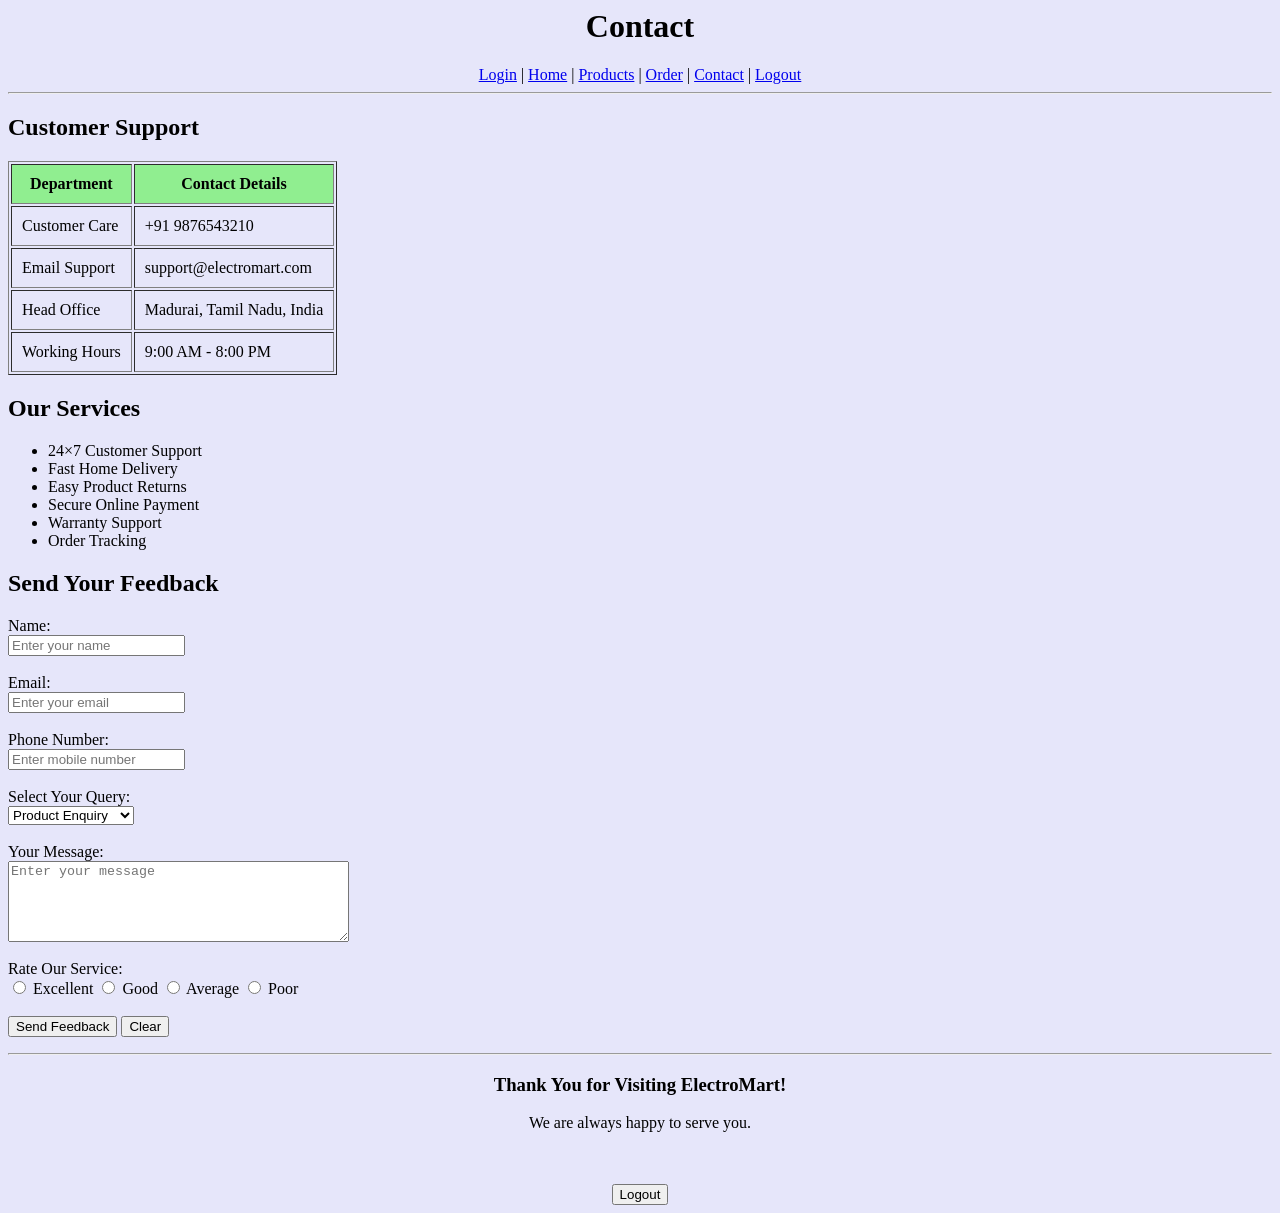
<file: ex2/contact.html>
<html>
<head>
 <title>ElectroMart - Contact Us</title>
</head>
<body bgcolor="lavender">
<center>
<h1>Contact </h1>
<a href="login.html">Login</a> |
<a href="home.html">Home</a> |
<a href="products.html">Products</a> |
<a href="order.html">Order</a> |
<a href="contact.html">Contact</a> |
<a href="login.html">Logout</a>
<hr>
</center>
<h2>Customer Support</h2>
<table border="1" cellpadding="10">
<tr bgcolor="lightgreen">
<th>Department</th>
<th>Contact Details</th>
</tr>
<tr>
<td>Customer Care</td>
<td>+91 9876543210</td>
</tr>
<tr>
<td>Email Support</td>
<td>support@electromart.com</td>
</tr>
<tr>
<td>Head Office</td>
<td>Madurai, Tamil Nadu, India</td>
</tr>
<tr>
<td>Working Hours</td>
<td>9:00 AM - 8:00 PM</td>
</tr>
</table>
<h2>Our Services</h2>
<ul>
<li>24×7 Customer Support</li>
<li>Fast Home Delivery</li>
<li>Easy Product Returns</li>
<li>Secure Online Payment</li>
<li>Warranty Support</li>
<li>Order Tracking</li>
</ul>
<h2>Send Your Feedback</h2>
<form>
Name:<br>
<input type="text" placeholder="Enter your name">
<br><br>
Email:<br>
<input type="email" placeholder="Enter your email">
<br><br>
Phone Number:<br>
<input type="tel" placeholder="Enter mobile number">
<br><br>
Select Your Query:<br>
<select>
<option>Product Enquiry</option>
<option>Order Status</option>
<option>Payment Issue</option>
<option>Return Request</option>
<option>Warranty Support</option>
</select>
<br><br>
Your Message:<br>
<textarea rows="5" cols="40" placeholder="Enter your message"></textarea>
<br><br>
Rate Our Service:<br>
<input type="radio" name="rating"> Excellent
<input type="radio" name="rating"> Good
<input type="radio" name="rating"> Average
<input type="radio" name="rating"> Poor
<br><br>
<input type="submit" value="Send Feedback">
<input type="reset" value="Clear">
</form>
<center>
<hr>
<h3>Thank You for Visiting ElectroMart!</h3>
<p>We are always happy to serve you.</p>
</center>
<br><br>
<center>
<a href="login.html">
 <button>Logout</button>
</a>
</center>
</body>
</html>
</file>
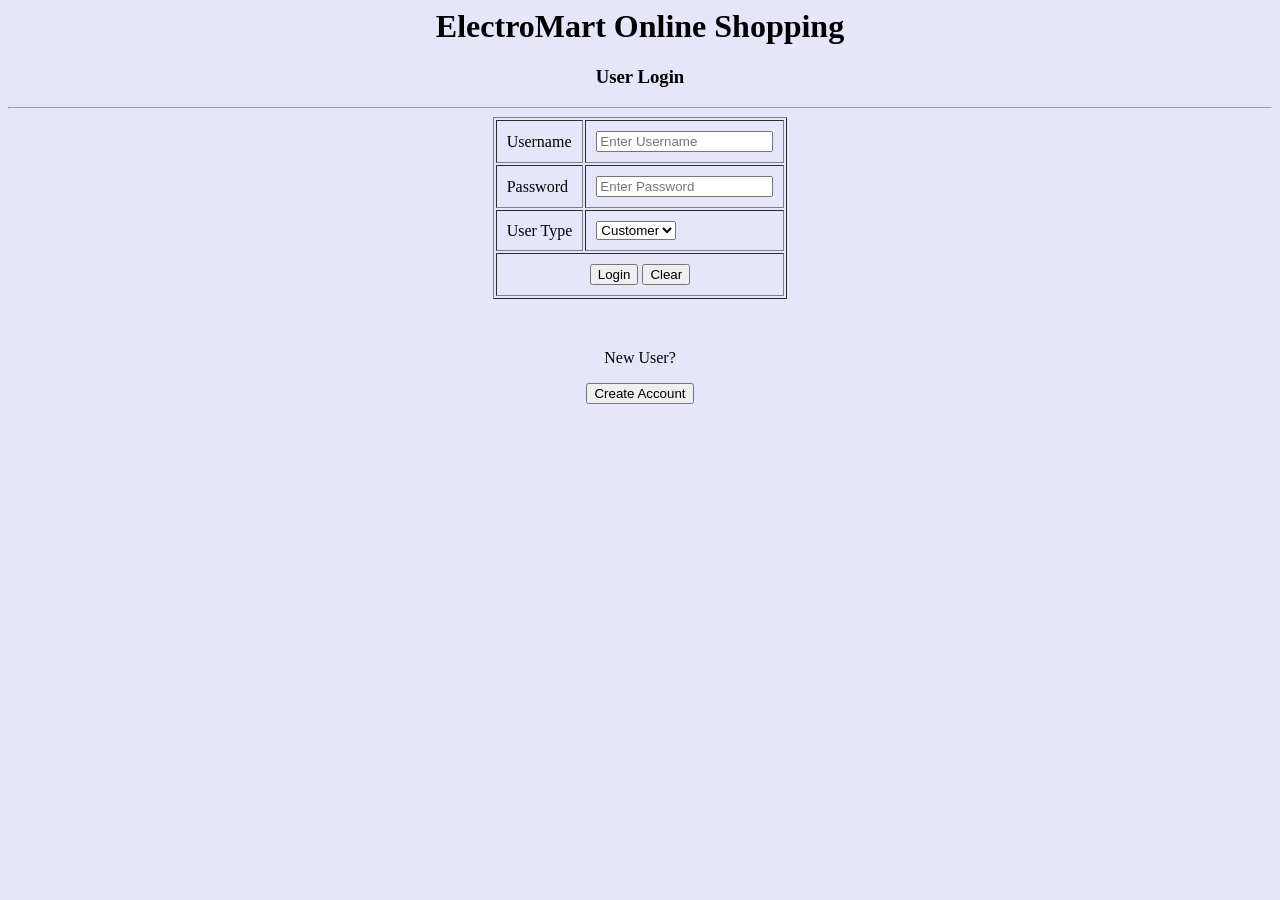
<file: ex2/login.html>
<html>
<head>
 <title>Login</title>
</head>
<body bgcolor="lavender">
<center>
<h1> ElectroMart Online Shopping</h1>
<h3>User Login</h3>
</center>
<hr>
<center>
<form action="home.html">
<table border="1" cellpadding="10">
<tr>
<td>Username</td>
<td><input type="text" placeholder="Enter Username" required></td>
</tr>
<tr>
<td>Password</td>
<td><input type="password" placeholder="Enter Password" required></td>
</tr>
<tr>
<td>User Type</td>
<td>
<select>
<option>Customer</option>
<option>Seller</option>
<option>Admin</option>
</select>
</td>
</tr>
<tr>
<td colspan="2" align="center">
<input type="submit" value="Login">
<input type="reset" value="Clear">
</td>
</tr>
</table>
</form>
<br>
<p>New User?</p>
<a href="home.html">
<button>Create Account</button>
</a>
</center>
</body>
</html>
</file>
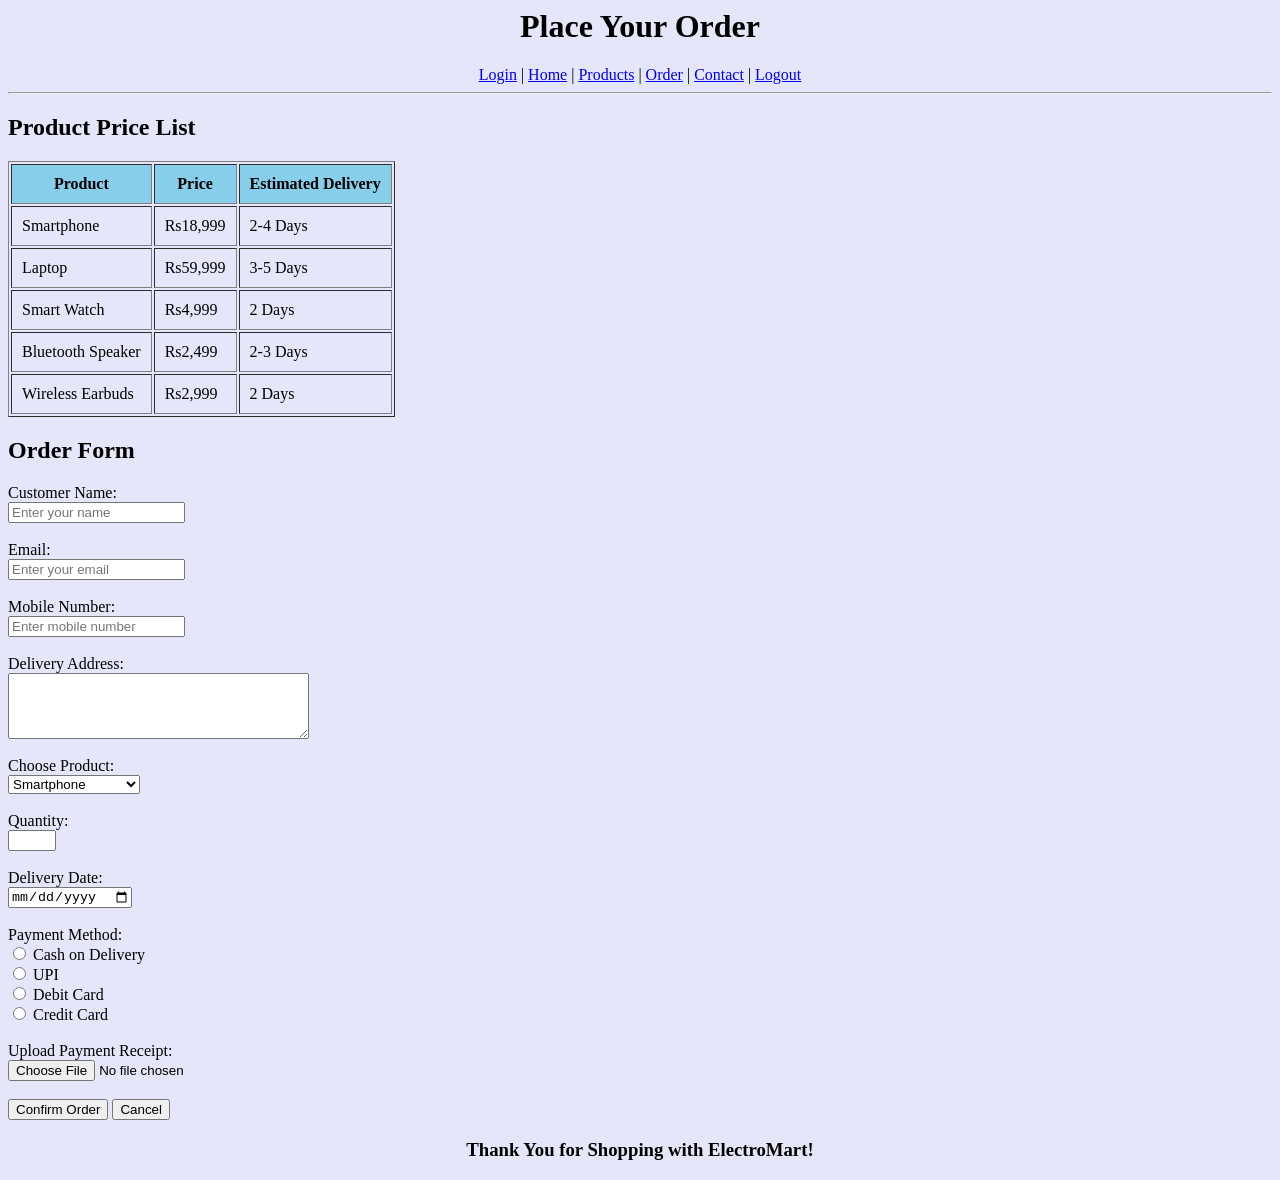
<file: ex2/order.html>
<html>
<head>
 <title>ElectroMart - Order</title>
</head>
<body bgcolor="lavender">
<center>
<h1>Place Your Order</h1>
<a href="login.html">Login</a> |
<a href="home.html">Home</a> |
<a href="products.html">Products</a> |
<a href="order.html">Order</a> |
<a href="contact.html">Contact</a> |
<a href="login.html">Logout</a>
<hr>
</center>
<h2>Product Price List</h2>
<table border="1" cellpadding="10">
<tr bgcolor="skyblue">
<th>Product</th>
<th>Price</th>
<th>Estimated Delivery</th>
</tr>
<tr>
<td>Smartphone</td>
<td>Rs18,999</td>
<td>2-4 Days</td>
</tr>
<tr>
<td>Laptop</td>
<td>Rs59,999</td>
<td>3-5 Days</td>
</tr>
<tr>
<td>Smart Watch</td>
<td>Rs4,999</td>
<td>2 Days</td>
</tr>
<tr>
<td>Bluetooth Speaker</td>
<td>Rs2,499</td>
<td>2-3 Days</td>
</tr>
<tr>
<td>Wireless Earbuds</td>
<td>Rs2,999</td>
<td>2 Days</td>
</tr>
</table>
<h2>Order Form</h2>
<form>
Customer Name:<br>
<input type="text" placeholder="Enter your name" required>
<br><br>
Email:<br>
<input type="email" placeholder="Enter your email" required>
<br><br>
Mobile Number:<br>
<input type="tel" placeholder="Enter mobile number">
<br><br>
Delivery Address:<br>
<textarea rows="4" cols="35"></textarea>
<br><br>
Choose Product:<br>
<select>
<option>Smartphone</option>
<option>Laptop</option>
<option>Smart Watch</option>
<option>Bluetooth Speaker</option>
<option>Wireless Earbuds</option>
</select>
<br><br>
Quantity:<br>
<input type="number" min="1" max="10">
<br><br>
Delivery Date:<br>
<input type="date">
<br><br>
Payment Method:<br>
<input type="radio" name="payment"> Cash on Delivery
<br>
<input type="radio" name="payment"> UPI
<br>
<input type="radio" name="payment"> Debit Card
<br>
<input type="radio" name="payment"> Credit Card
<br><br>
Upload Payment Receipt:<br>
<input type="file">
<br><br>
<input type="submit" value="Confirm Order">
<input type="reset" value="Cancel">
</form>
<center>
<h3>Thank You for Shopping with ElectroMart!</h3>
</center>
</body>
</html>
</file>
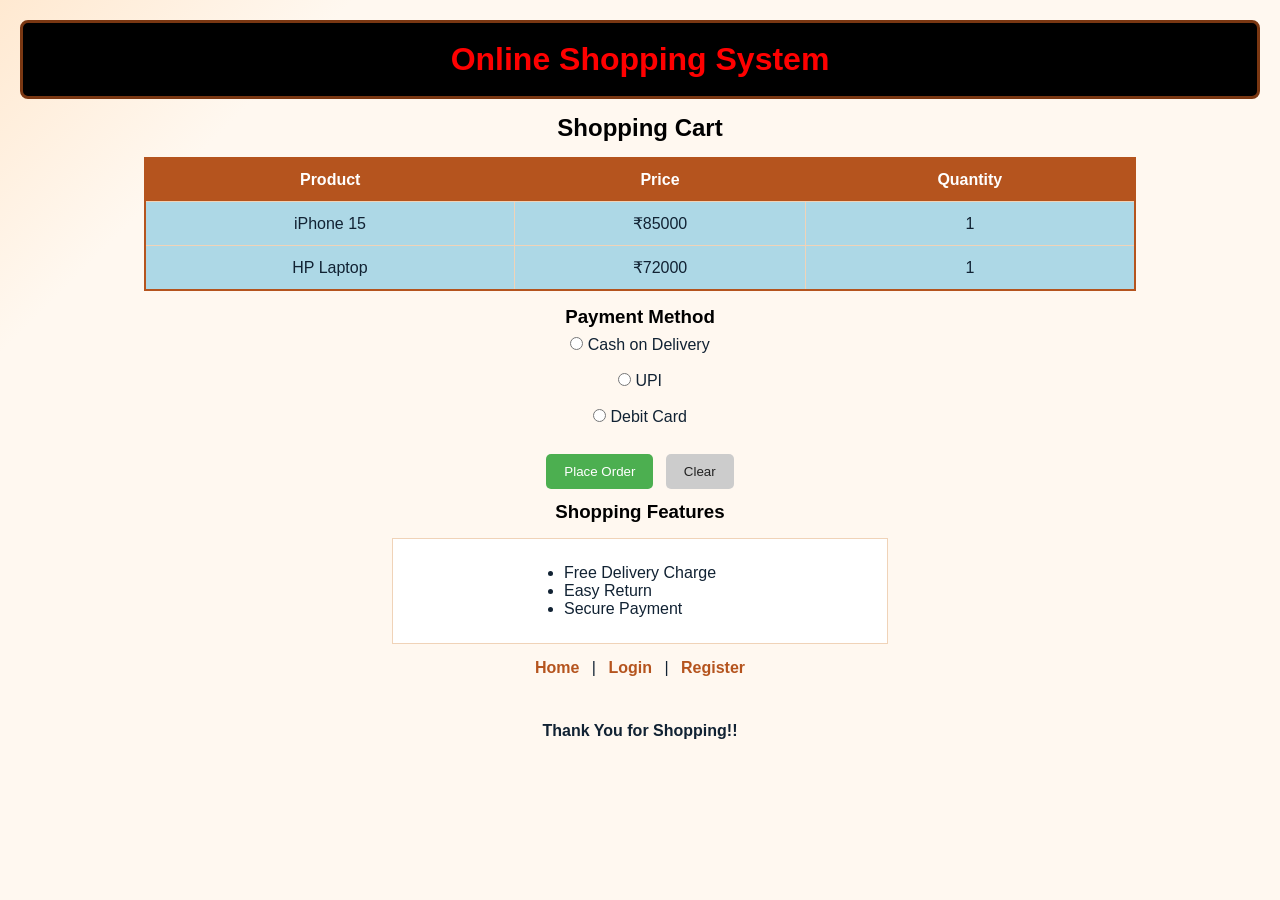
<file: ex3/cart.html>
<html>
<head>
<title>Shopping Cart</title>
<style>
    * {
        margin: 0;
        padding: 0;
        box-sizing: border-box;
        font-family: Arial;
    }

    body {
        background-color: lightblue;
        background-image: linear-gradient(135deg, #ffe9d1 0%, #fff8f0 250px);
        background-position: top left;
        background-repeat: no-repeat;
        color: #123;
        padding: 20px;
    }

    h1 {
        background-color:black;
        color: red;
        border: 3px solid #7a3712;
        border-style: solid;
        padding: 18px;
        border-radius: 8px;
    }

    h2 {
        color: black;
        margin: 15px 0;
    }

    h3 {
        color: black;
        margin: 12px 0 8px 0;
    }

    table {
        width: 80%;
        border-collapse: collapse;
        margin: 15px auto;
        background-color:lightblue;
        border: 2px solid #b5541e;
    }

    th {
        background-color: #b5541e;
        color: #ffffff;
        padding: 12px;
    }

    td {
        border: 1px solid #f0d3b8;
        padding: 12px;
        text-align: center;
    }

    ul {
        display: inline-block;
        text-align: left;
        margin: 10px auto;
    }

    #payment-box {
        background-color: #fff0e0;
        border: 2px dashed #b5541e;
        padding: 20px;
        width: 50%;
        margin: 15px auto;
    }

    #thank-you {
        padding: 12px;
        border-radius: 6px;
        margin: 15px auto;
        width: 40%;
    }

    #site-footer {
        margin-top: 10px;
    }

    #site-footer a {
        color: #b5541e;
        text-decoration: none;
        font-weight: bold;
        margin: 0 8px;
    }

    .place-order-btn {
        background-color: #4caf50;
        color: #ffffff;
        border: none;
        border-style: none;
        padding: 10px 18px;
        margin-top: 10px;
        border-radius: 5px;
        cursor: pointer;
    }

    .clear-btn {
        background-color: #cccccc;
        color: #222;
        border: none;
        padding: 10px 18px;
        margin-top: 10px;
        margin-left: 8px;
        border-radius: 5px;
        cursor: pointer;
    }

    .features-box {
        background-color: #ffffff;
        border: 1px solid #f0d3b8;
        border-style: groove;
        padding: 15px;
        width: 40%;
        margin: 15px auto;
    }
</style>
</head>
<body>
<center>
<h1>Online Shopping System</h1>
<h2>Shopping Cart</h2>
<table>
<tr>
<th>Product</th>
<th>Price</th>
<th>Quantity</th>
</tr>
<tr>
<td>iPhone 15</td>
<td>₹85000</td>
<td>1</td>
</tr>
<tr>
<td>HP Laptop</td>
<td>₹72000</td>
<td>1</td>
</tr>
</table>
<h3>Payment Method</h3>
<form>
<input type="radio" name="pay"> Cash on Delivery <br><br>
<input type="radio" name="pay"> UPI <br><br>
<input type="radio" name="pay"> Debit Card <br><br>
<input type="submit" value="Place Order" class="place-order-btn">
<input type="reset" value="Clear" class="clear-btn">
</form>
<h3>Shopping Features</h3>
<div class="features-box">
<ul>
<li>Free Delivery Charge</li>
<li>Easy Return</li>
<li>Secure Payment</li>
</ul>
</div>
<div id="site-footer">
<a href="index.html">Home</a> |
<a href="login.html">Login</a> |
<a href="register.html">Register</a>
</div>
<br>
<div id="thank-you">
<p><b>Thank You for Shopping!!</b></p>
</div>
</center>
</body>
</html>
</file>
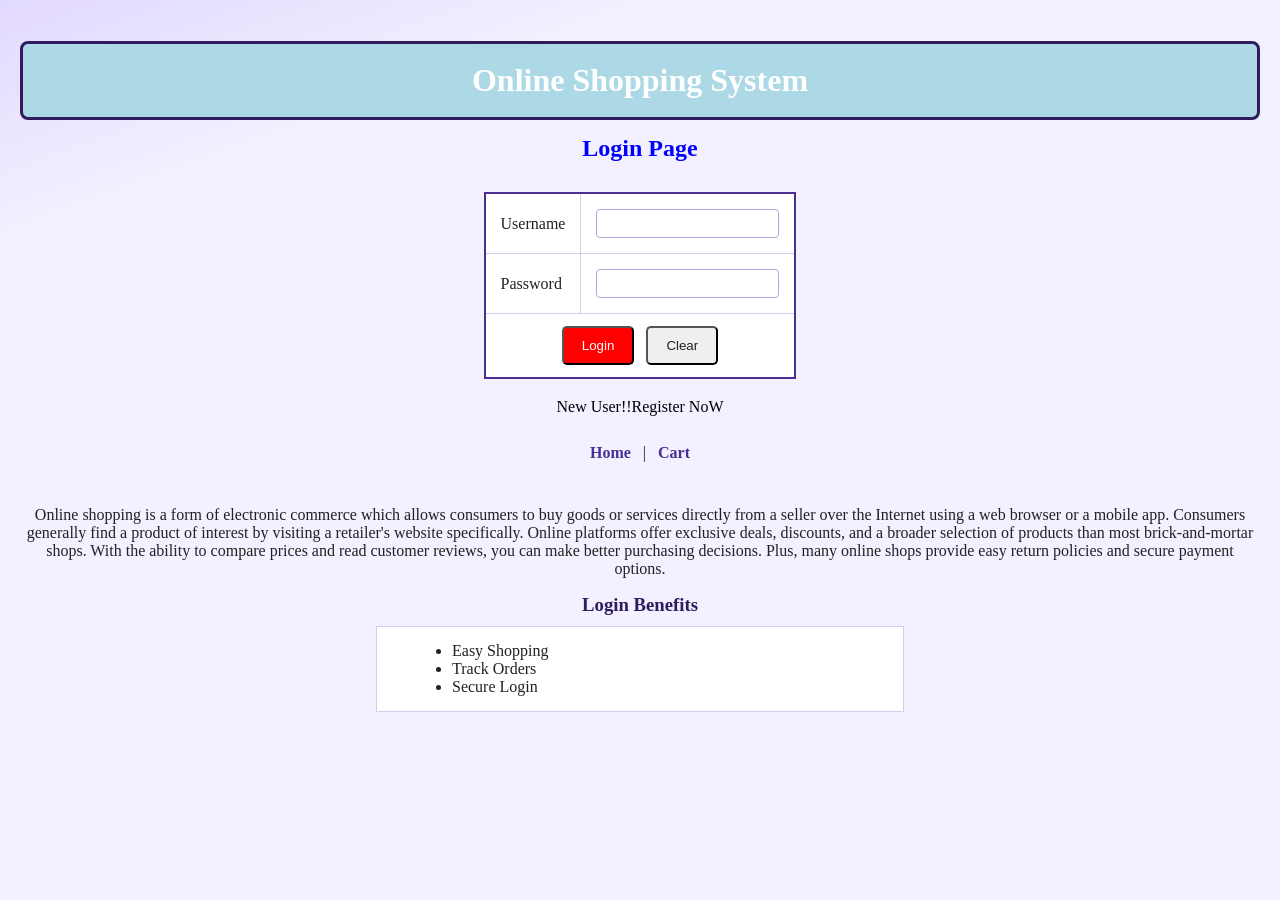
<file: ex3/login.html>
<!DOCTYPE html>
<html>
<head>
<title>Login Page</title>
</head>
<body style="margin:0; padding:20px; font-family:verdana; background-color:#f3f0ff; background-image:linear-gradient(160deg, #e2d9ff 0%, #f3f0ff 230px); background-position:top center; background-repeat:no-repeat; color:#222;">
<center>
<h1 style="background-color:lightblue; color:#ffffff; border:3px solid #2e1c5c; border-style:solid; padding:18px; border-radius:8px; margin-bottom:15px;">Online Shopping System</h1>
<h2 style="color:blue; margin:15px 0;">Login Page</h2>

<form style="display:inline-block;">
<table border="1" cellpadding="10" style="border-collapse:collapse;
 background-color:#ffffff; border:2px solid #4a2e91; 
margin:15px 0;">
<tr>
<td style="border:1px solid #d6ccf2; padding:15px;">Username</td>
<td style="border:1px solid #d6ccf2; padding:15px;"><input type="text" name="email_id" style="padding:6px; border:1px solid #b3a3e0; border-radius:4px;"></td>
</tr>
<tr>
<td style="border:1px solid #d6ccf2; padding:15px;">Password</td>
<td style="border:1px solid #d6ccf2; padding:15px;"><input type="password" name="password" style="padding:6px; border:1px solid #b3a3e0; border-radius:4px;"></td>
</tr>
<tr>
<td colspan="2" align="center" style="border:1px; padding:12px;">
<input type="submit" value="Login" style="background-color:red; color:#ffffff; padding:10px 18px; border-radius:5px; cursor:pointer;">
<input type="reset" value="Clear" style="background-color:#red; color:#222; padding:10px 18px; border-radius:5px; cursor:pointer; margin-left:8px;">
</td>
</tr>
</table>
</form>

<br>
<a href="register.html" style="color:black; font-weight:italics; text-decoration:none;">New User!!Register NoW</a>
<br><br>
<div style="margin:10px 0;">
<a href="index.html" style="color:#4a2e91; text-decoration:none; font-weight:bold; margin:0 8px;">Home</a> |
<a href="cart.html" style="color:#4a2e91; text-decoration:none; font-weight:bold; margin:0 8px;">Cart</a>
</div>
<br>
<p>
Online shopping is a form of electronic commerce which allows consumers to buy goods or services directly from a seller over the Internet using a web browser or a mobile app.
Consumers generally find a product of interest by visiting a retailer's website specifically.
Online platforms offer exclusive deals, discounts, and a broader selection of products than most brick-and-mortar shops. 
With the ability to compare prices and read customer reviews, you can make better purchasing decisions.
Plus, many online shops provide easy return policies and secure payment options.

<h3 style="color:#2e1c5c; margin:10px 0;">Login Benefits</h3>
<div style="background-color:#ffffff; border:1px solid #d6ccf2; border-style:groove; padding:15px; width:40%; margin:10px auto;">
<ul style="text-align:left; margin:0 0 0 20px;">
<li>Easy Shopping</li>
<li>Track Orders</li>
<li>Secure Login</li>
</ul>
</div>

<hr style="border:1px ;
    margin:20px 0; 
   width:60%;">
</center>
</body>
</html>
</file>
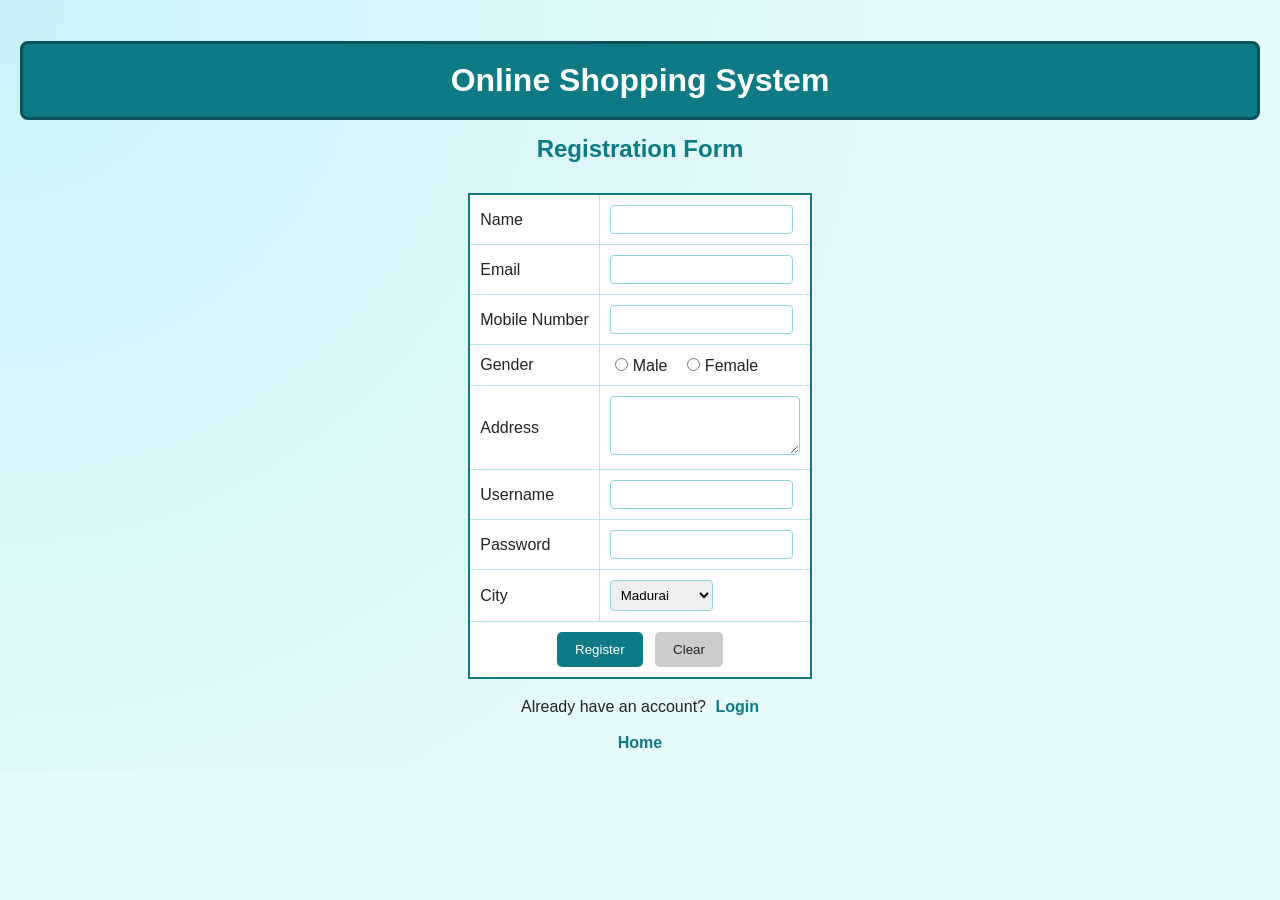
<file: ex3/register.html>
<!DOCTYPE html>
<html>
<head>
<title>Registration Page</title>
</head>
<body style="margin:0; padding:20px; font-family:Arial, Helvetica, sans-serif; background-color:#e6f9fb; background-image:radial-gradient(circle at top left, #c9f2f6 0%, #e6f9fb 60%); background-position:top left; background-repeat:no-repeat; color:#222;">
<center>
<h1 style="background-color:#0d7a86; color:#ffffff; border:3px solid #08525a; border-style:solid; padding:18px; border-radius:8px; margin-bottom:15px;">Online Shopping System</h1>
<h2 style="color:#0d7a86; margin:15px 0;">Registration Form</h2>

<form style="display:inline-block;">
<table border="1" cellpadding="8" style="border-collapse:collapse; background-color:#ffffff; border:2px solid #0d7a86; margin:15px 0;">
<tr>
<td style="border:1px solid #b8e6ea; padding:10px;">Name</td>
<td style="border:1px solid #b8e6ea; padding:10px;"><input type="text" style="padding:6px; border:1px solid #8fd6dc; border-radius:4px;"></td>
</tr>
<tr>
<td style="border:1px solid #b8e6ea; padding:10px;">Email</td>
<td style="border:1px solid #b8e6ea; padding:10px;"><input type="email" style="padding:6px; border:1px solid #8fd6dc; border-radius:4px;"></td>
</tr>
<tr>
<td style="border:1px solid #b8e6ea; padding:10px;">Mobile Number</td>
<td style="border:1px solid #b8e6ea; padding:10px;"><input type="number" style="padding:6px; border:1px solid #8fd6dc; border-radius:4px;"></td>
</tr>
<tr>
<td style="border:1px solid #b8e6ea; padding:10px;">Gender</td>
<td style="border:1px solid #b8e6ea; padding:10px;">
<input type="radio" name="gender" style="margin-right:5px;">Male
<input type="radio" name="gender" style="margin-left:15px; margin-right:5px;">Female
</td>
</tr>
<tr>
<td style="border:1px solid #b8e6ea; padding:10px;">Address</td>
<td style="border:1px solid #b8e6ea; padding:10px;"><textarea rows="3" cols="20" style="padding:6px; border:1px solid #8fd6dc; border-radius:4px;"></textarea></td>
</tr>
<tr>
<td style="border:1px solid #b8e6ea; padding:10px;">Username</td>
<td style="border:1px solid #b8e6ea; padding:10px;"><input type="text" style="padding:6px; border:1px solid #8fd6dc; border-radius:4px;"></td>
</tr>
<tr>
<td style="border:1px solid #b8e6ea; padding:10px;">Password</td>
<td style="border:1px solid #b8e6ea; padding:10px;"><input type="password" style="padding:6px; border:1px solid #8fd6dc; border-radius:4px;"></td>
</tr>
<tr>
<td style="border:1px solid #b8e6ea; padding:10px;">City</td>
<td style="border:1px solid #b8e6ea; padding:10px;">
<select style="padding:6px; border:1px solid #8fd6dc; border-radius:4px;">
<option>Madurai</option>
<option>Chennai</option>
<option>Coimbatore</option>
<option>Trichy</option>
</select>
</td>
</tr>
<tr>
<td colspan="2" align="center" style="border:1px solid #b8e6ea; padding:10px;">
<input type="submit" value="Register" style="background-color:#0d7a86; color:#ffffff; border:none; padding:10px 18px; border-radius:5px; cursor:pointer;">
<input type="reset" value="Clear" style="background-color:#cccccc; color:#222; border:none; padding:10px 18px; border-radius:5px; cursor:pointer; margin-left:8px;">
</td>
</tr>
</table>
</form>

<br>
<span style="color:#222;">Already have an account?</span>
<a href="login.html" style="color:#0d7a86; font-weight:bold; text-decoration:none; margin-left:5px;">Login</a>
<br><br>
<a href="index.html" style="color:#0d7a86; text-decoration:none; font-weight:bold;">Home</a>
</center>
</body>
</html>
</file>
